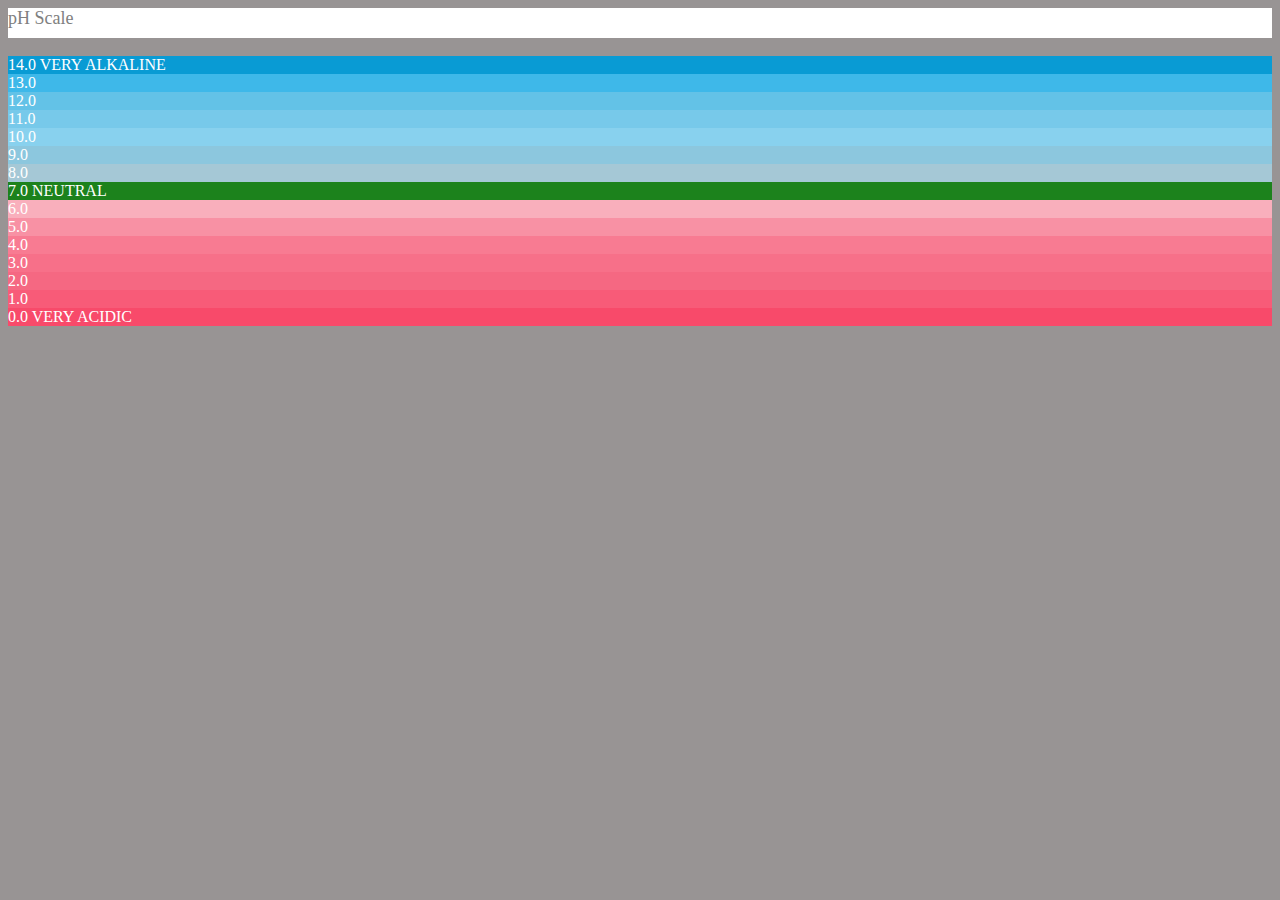
<file: index (2).html>
<!DOCTYPE html>
<html lang="en">
<head>
    <meta charset="UTF-8">
    <meta http-equiv="X-UA-Compatible" content="IE=edge">
    <meta name="viewport" content="width=device-width, initial-scale=1.0">
    <title>PH SCALE</title>
</head>
    <style>
        .main{
            background-color: rgb(152, 148, 148);
        }
        .abc{
            color: gray;
            font-size: large;
            margin-left: 0px;
            background-color: #fff;
            border:none;
            height: 30px;
        }
        
        .a{
            color: #fff;
            background-color:rgb(9, 155, 212);
        }
        .b{
            color: #fff;
            background-color: rgb(62, 184, 233);
        }
        .c{
            color: #fff;
            background-color: rgb(99, 194, 231);
        }
        .d{
            color: #fff;
            background-color:rgb(119, 201, 234);
        }
        .e{
            color: #fff;
            background-color: rgb(136, 209, 238);
        }
        .f{
            color: #fff;
            background-color: rgb(140, 199, 222);
        }
        .i{
            color: #fff;
            background-color: rgb(165, 200, 214);
        }
        .j{
            color: #fff;
            background-color:rgb(28, 130, 28);
        }
        .k{
            color: #fff;
            background-color: rgb(249, 175, 188);
        }
        .l{
            color: #fff;
            background-color: rgb(248, 145, 164);
        }
        .m{
            color: #fff;
            background-color: rgb(248, 123, 146);
        }
        .n{
            color: #fff;
            background-color: rgb(247, 112, 137);
        }
        .o{
            color: #fff;
            background-color: rgb(245, 104, 130);
        }
        .p{
            color: #fff;
            background-color: rgb(248, 91, 120);
        }
        .q{
            color: #fff;
            background-color: rgb(248, 74, 106);
        }
        
        

</style>
<body class="main">
    <div class="abc">pH Scale</div>
    <div class="ph-values">
        &nbsp;
        <div class="a">14.0 VERY ALKALINE</div>
        <div class="b">13.0</div>
        <div class="c">12.0</div>
        <div class="d">11.0</div>
        <div class="e">10.0</div>
        <div class="f">9.0</div>
        <div class="i">8.0</div>
        <div class="j">7.0 NEUTRAL</div>
        <div class="k">6.0</div>
        <div class="l">5.0</div>
        <div class="m">4.0</div>
        <div class="n">3.0</div>
        <div class="o">2.0</div>
        <div class="p">1.0</div>
        <div class="q">0.0 VERY ACIDIC</div>
    </div>
</body>
</html>
</file>
